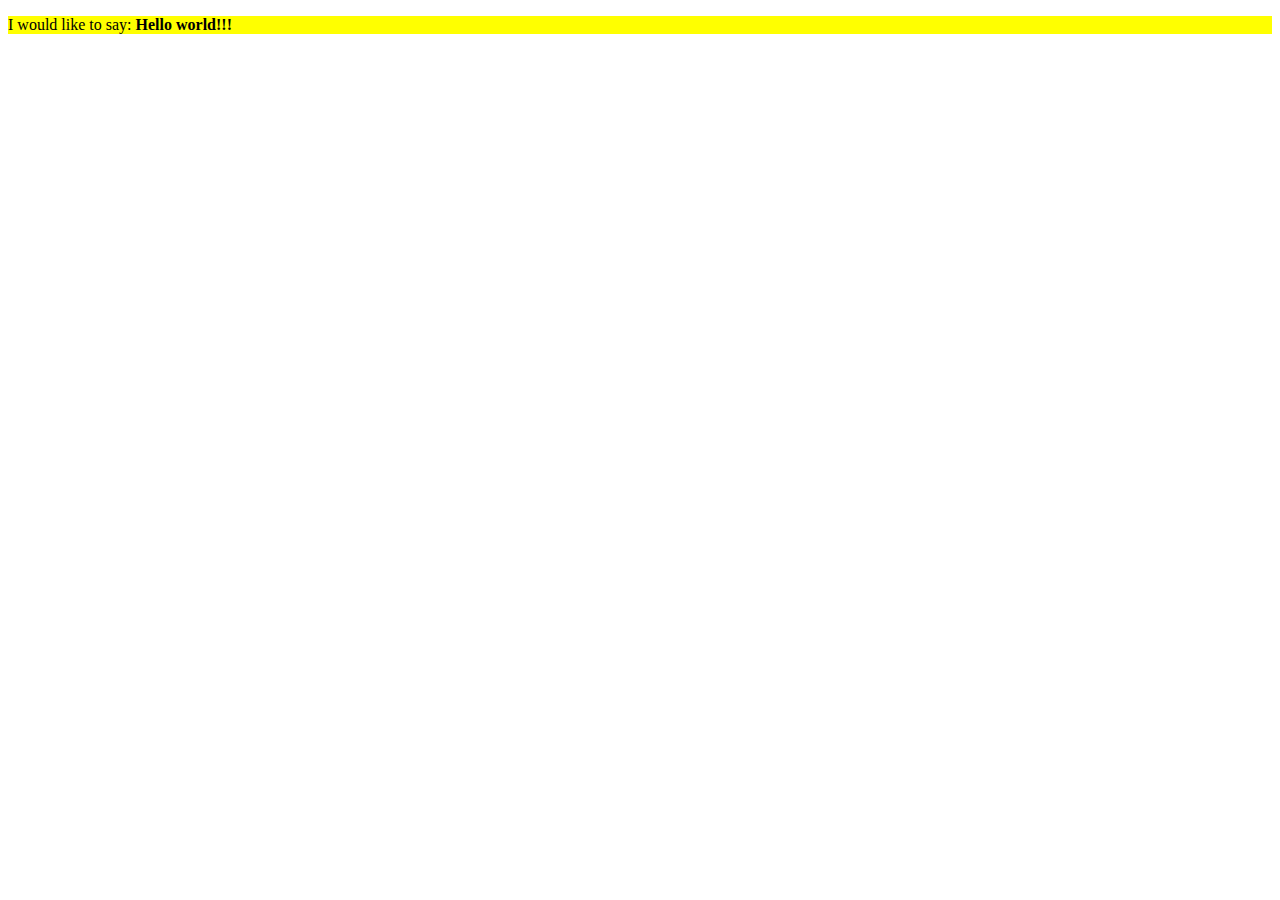
<file: appendex.html>
<!doctype html>
<html lang="en">
<head>
  <meta charset="utf-8">
  <title>append demo</title>
  <style>
  p {
    background: yellow;
  }
  </style>
  <script src="https://code.jquery.com/jquery-1.10.2.js"></script>
</head>
<body>
 
<strong>Hello world!!!</strong>
<p>I would like to say: </p>
 
<script>
$( "p" ).append( $( "strong" ) );
</script>
 
</body>
</html>
</file>
